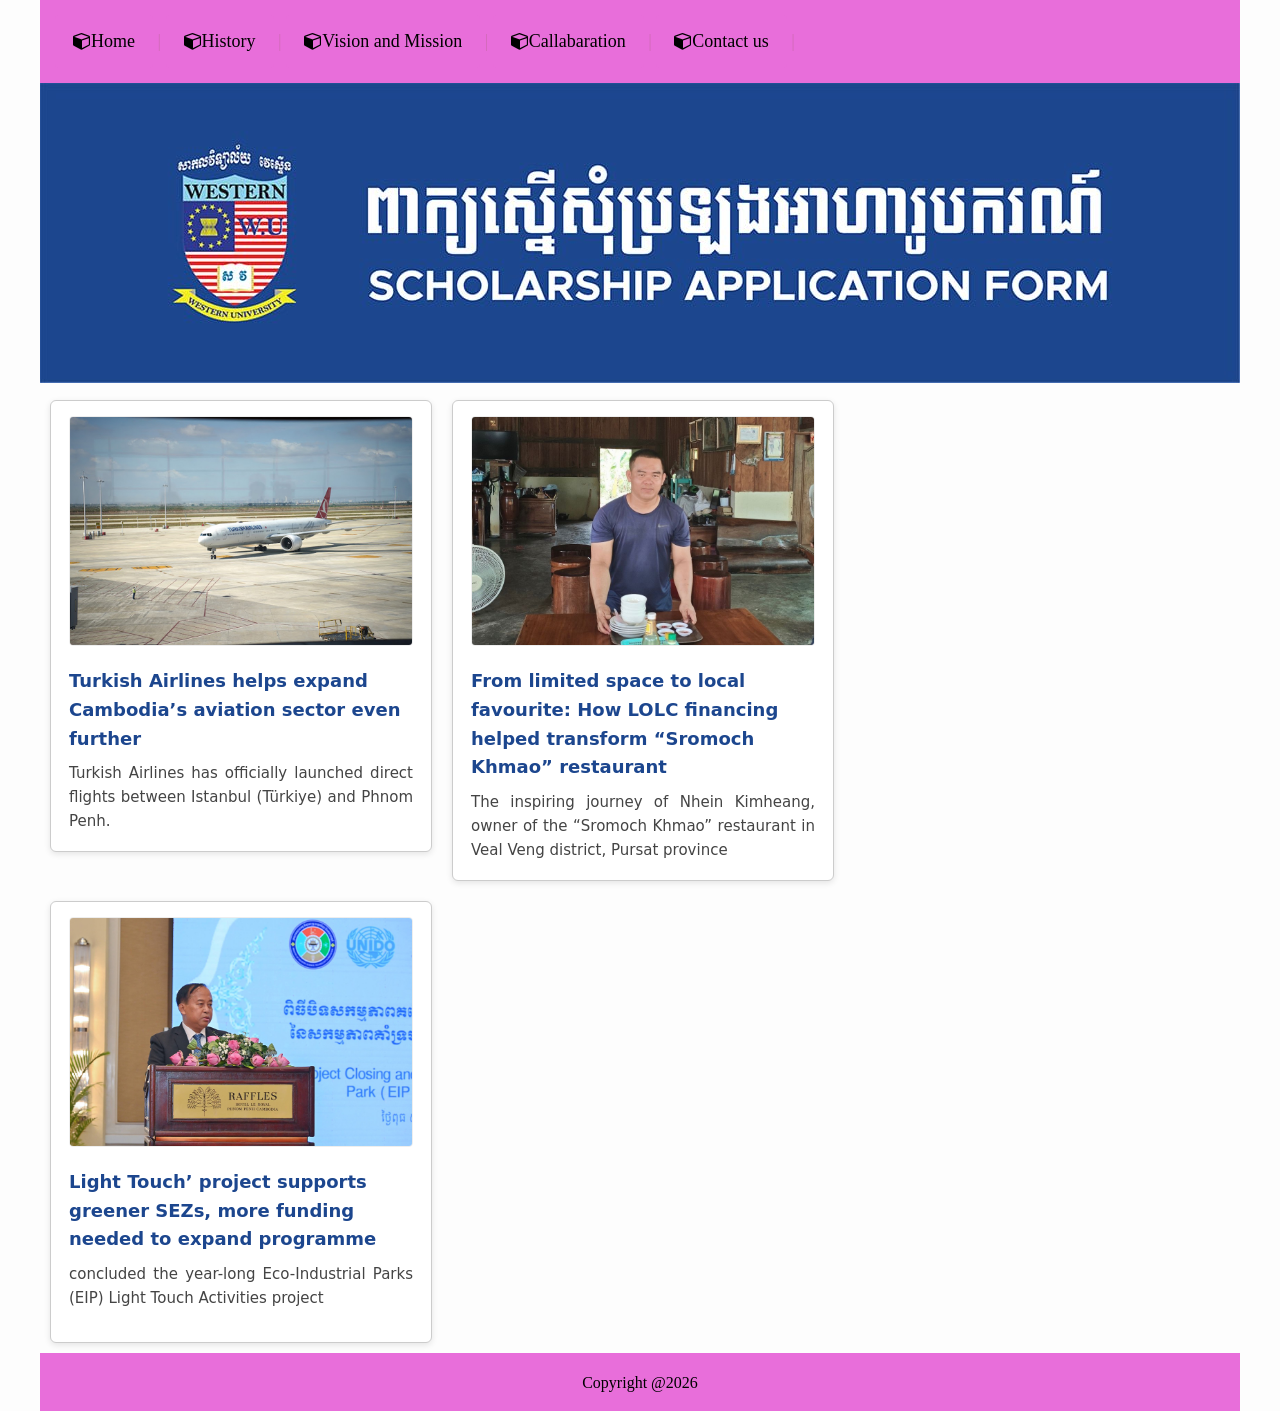
<file: index.html>
<!DOCTYPE html>
<html lang="en">
<head>
    <meta charset="UTF-8">
    <meta name="viewport" content="width=device-width, initial-scale=1.0">
    <title>Document</title>
    <link rel="stylesheet" href="Link.css">
    <link rel="stylesheet" href="https://cdnjs.cloudflare.com/ajax/libs/font-awesome/4.7.0/css/font-awesome.min.css">

</head>
<body>
      <header>
        <a href="#" class="hl"><i class="fa fa-cube">Home</i></a>
        |
        <a href="history.html" class="hl"><i class="fa fa-cube"></i>History</a>
        |
        <a href="vision_mission.html" class="hl"><i class="fa fa-cube"></i>Vision and Mission</a>
        |
        <a href="callabration.html" class="hl"><i class="fa fa-cube"></i>Callabaration</a>
        |
        <a href="contact_us.html" class="hl"><i class="fa fa-cube"></i>Contact us</a>
        |
    </header>
     <div class="tab-content">
            <img src="/Image/scholarship.jpg" alt="">
     </div>
        
    <div class="NewsFrame">
  <a href="#">
    <img src="/Image/1.jpg" alt="Turkish Airlines expands Cambodia aviation">
    <div class="title">
      Turkish Airlines helps expand Cambodia’s aviation sector even further
    </div>
    <div class="description">
      Turkish Airlines has officially launched direct flights between Istanbul (Türkiye) and Phnom Penh.
    </div>
  </a>
</div>

<div class="NewsFrame">
  <a href="#">
    <img src="/Image/2.jpg" alt="Cambodia aviation growth">
    <div class="title">
     From limited space to local favourite: How LOLC financing helped transform “Sromoch Khmao” restaurant    
    </div>
    <div class="description">
The inspiring journey of Nhein Kimheang, owner of the “Sromoch Khmao” restaurant in Veal Veng district, Pursat province    </div>
  </a>
</div>
<div class="NewsFrame">
  <a href="#">
    <img src="/Image/3.jpg" alt="Turkish Airlines expands Cambodia aviation">
  </a>
  <div class="title">
Light Touch’ project supports greener SEZs, more funding needed to expand programme  
</div>
  <div class="description">
concluded the year-long Eco-Industrial Parks (EIP) Light Touch Activities project  </div>
</div>
<footer>
    Copyright @2026
</footer>


</body>
</html>
</file>
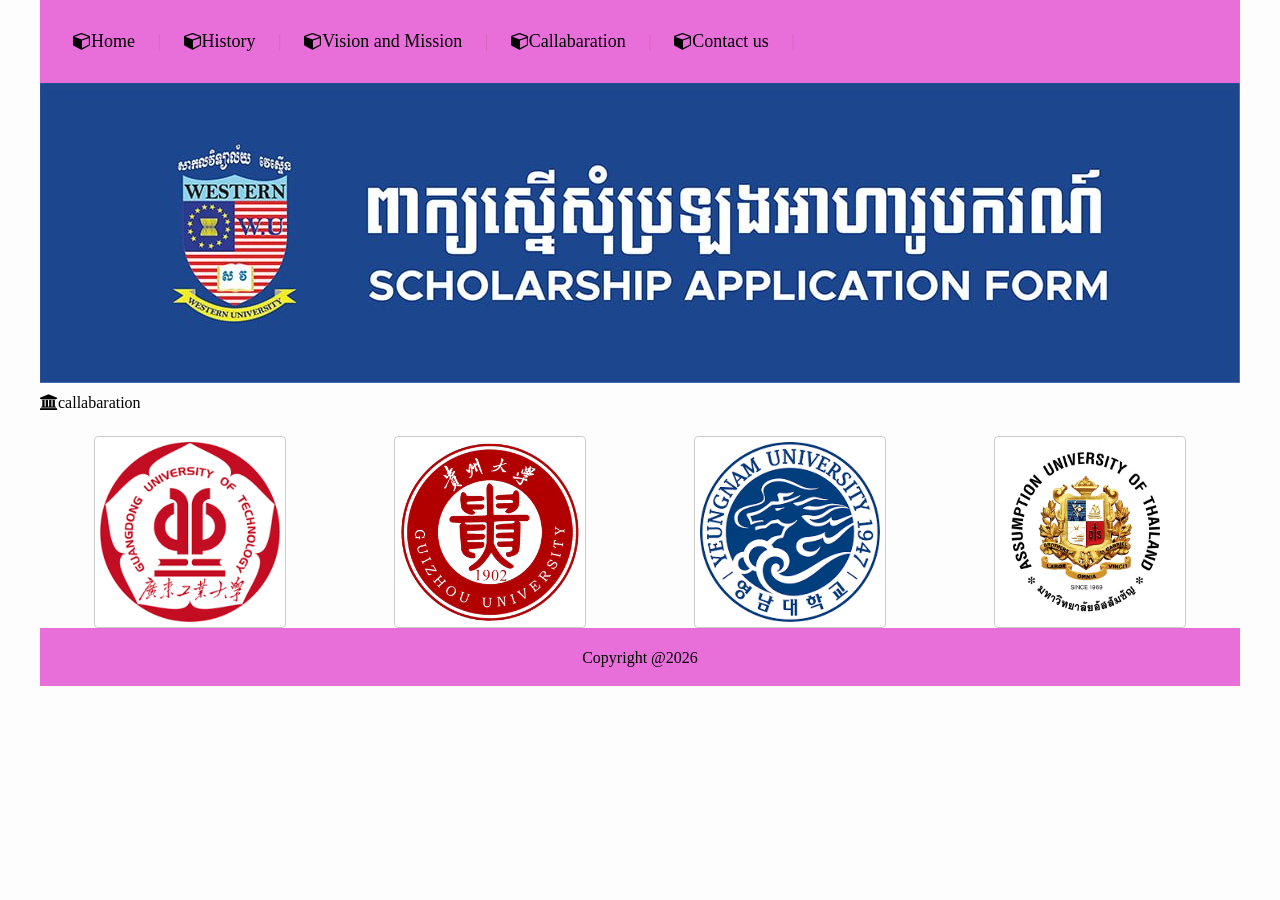
<file: callabration.html>
<!DOCTYPE html>
<html lang="en">
<head>
    <meta charset="UTF-8">
    <meta name="viewport" content="width=device-width, initial-scale=1.0">
    <title>Document</title>
    <link rel="stylesheet" href="Link.css">
      <style>
    .collab-logos {
      display: flex;
      justify-content: space-around;
      flex-wrap: wrap;
      margin-top: 20px;
    }
    .collab-logos img {
      width: 180px;
      height: auto;
      border: 1px solid #ccc;
      border-radius: 4px;
      padding: 5px;
      background-color: white;
    }
  </style>
    <link rel="stylesheet" href="https://cdnjs.cloudflare.com/ajax/libs/font-awesome/4.7.0/css/font-awesome.min.css">

</head>
<body>
      <header>
        <a href="#" class="hl"><i class="fa fa-cube">Home</i></a>
        |
        <a href="history.html" class="hl"><i class="fa fa-cube"></i>History</a>
        |
        <a href="vision_mission.html" class="hl"><i class="fa fa-cube"></i>Vision and Mission</a>
        |
        <a href="callabration.html" class="hl"><i class="fa fa-cube"></i>Callabaration</a>
        |
        <a href="contact_us.html" class="hl"><i class="fa fa-cube"></i>Contact us</a>
        |
    </header>
     <div class="tab-content">
            <img src="/Image/scholarship.jpg" alt="">
     </div>
<i class="fa fa-university">callabaration</i>
        <div class="collab-logos">
                <img src="/Image/4.png" alt="">
                <img src="/Image/5.png" alt="">
                <img src="/Image/6.png" alt="">
                <img src="/Image/7.png" alt="">
        </div>
    <footer>
    Copyright @2026
    </footer>
</body>
</html>
</file>
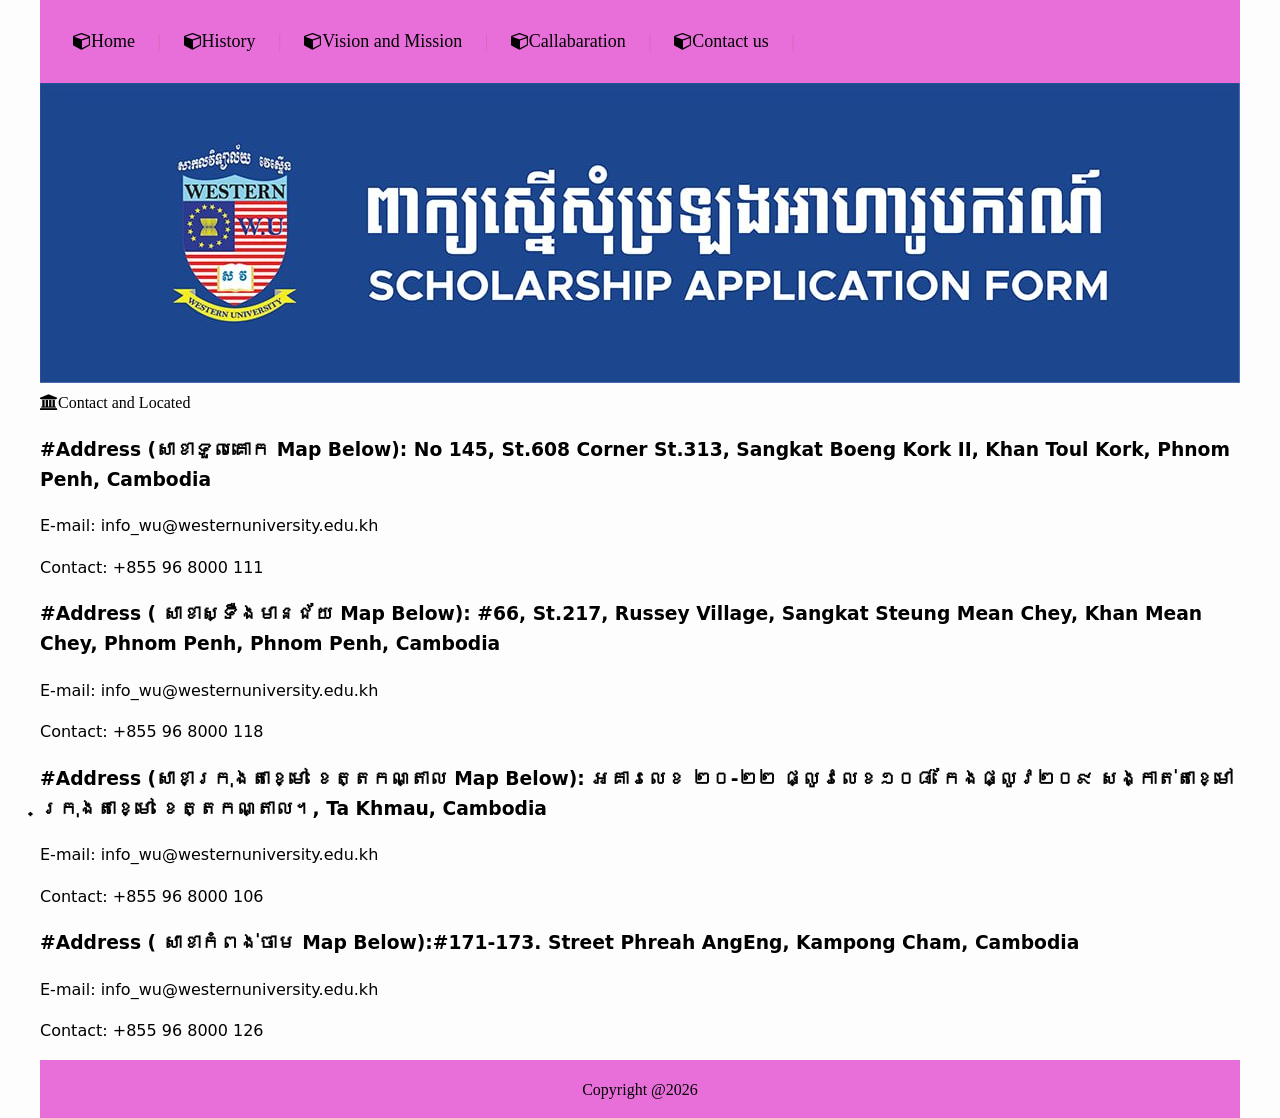
<file: contact_us.html>
<!DOCTYPE html>
<html lang="en">
<head>
    <meta charset="UTF-8">
    <meta name="viewport" content="width=device-width, initial-scale=1.0">
    <title>Document</title>
    <link rel="stylesheet" href="Link.css">
    <link rel="stylesheet" href="https://cdnjs.cloudflare.com/ajax/libs/font-awesome/4.7.0/css/font-awesome.min.css">
</head>
<body>
      <header>
        <a href="#" class="hl"><i class="fa fa-cube">Home</i></a>
        |
        <a href="history.html" class="hl"><i class="fa fa-cube"></i>History</a>
        |
        <a href="vision_mission.html" class="hl"><i class="fa fa-cube"></i>Vision and Mission</a>
        |
        <a href="callabration.html" class="hl"><i class="fa fa-cube"></i>Callabaration</a>
        |
        <a href="contact_us.html" class="hl"><i class="fa fa-cube"></i>Contact us</a>
        |
    </header>
     <div class="tab-content">
            <img src="/Image/scholarship.jpg" alt="">
     </div>
            <i class="fa fa-university">Contact and Located</i>          
            <div>
              <h3>#Address (សាខាទួលគោក Map Below): No 145, St.608 Corner St.313, Sangkat Boeng Kork II, Khan Toul Kork, Phnom Penh, Cambodia</h3>
              <p>E-mail:​ info_wu@westernuniversity.edu.kh</p>
              <p>Contact: +855 96 8000 111</p>
            </div>
            <div>
              <h3>#Address ( សាខាស្ទឺងមានជ័យ Map Below)​​: #66, St.217, Russey Village, Sangkat Steung Mean Chey, Khan Mean Chey, Phnom Penh, Phnom Penh, Cambodia</h3>
              <p>E-mail:​ info_wu@westernuniversity.edu.kh</p>
              <p>Contact: +855 96 8000 118</p>
            </div>
            <div>
                <h3>#Address (សាខាក្រុងតាខ្មៅ ខេត្តកណ្តាល Map Below)​​: អគារលេខ ២០-២២ ផ្លូវលេខ១០៨ កែងផ្លូវ២០៩ សង្កាត់តាខ្មៅ ក្រុងតាខ្មៅ ខេត្តកណ្តាល។, Ta Khmau, Cambodia</h3>
                <p>E-mail:​ info_wu@westernuniversity.edu.kh</p>
                <p>Contact: +855 96 8000 106</p>
            </div>
            <div>
                <h3>#Address ( សាខាកំពង់ចាម Map Below​)​​:#171-173. Street Phreah AngEng, Kampong Cham, Cambodia</h3>
                <p>E-mail:​ info_wu@westernuniversity.edu.kh</p>
                <p>Contact: +855 96 8000 126</p>
            </div>
   <footer>
    Copyright @2026
   </footer>
</body>
</html>
</file>
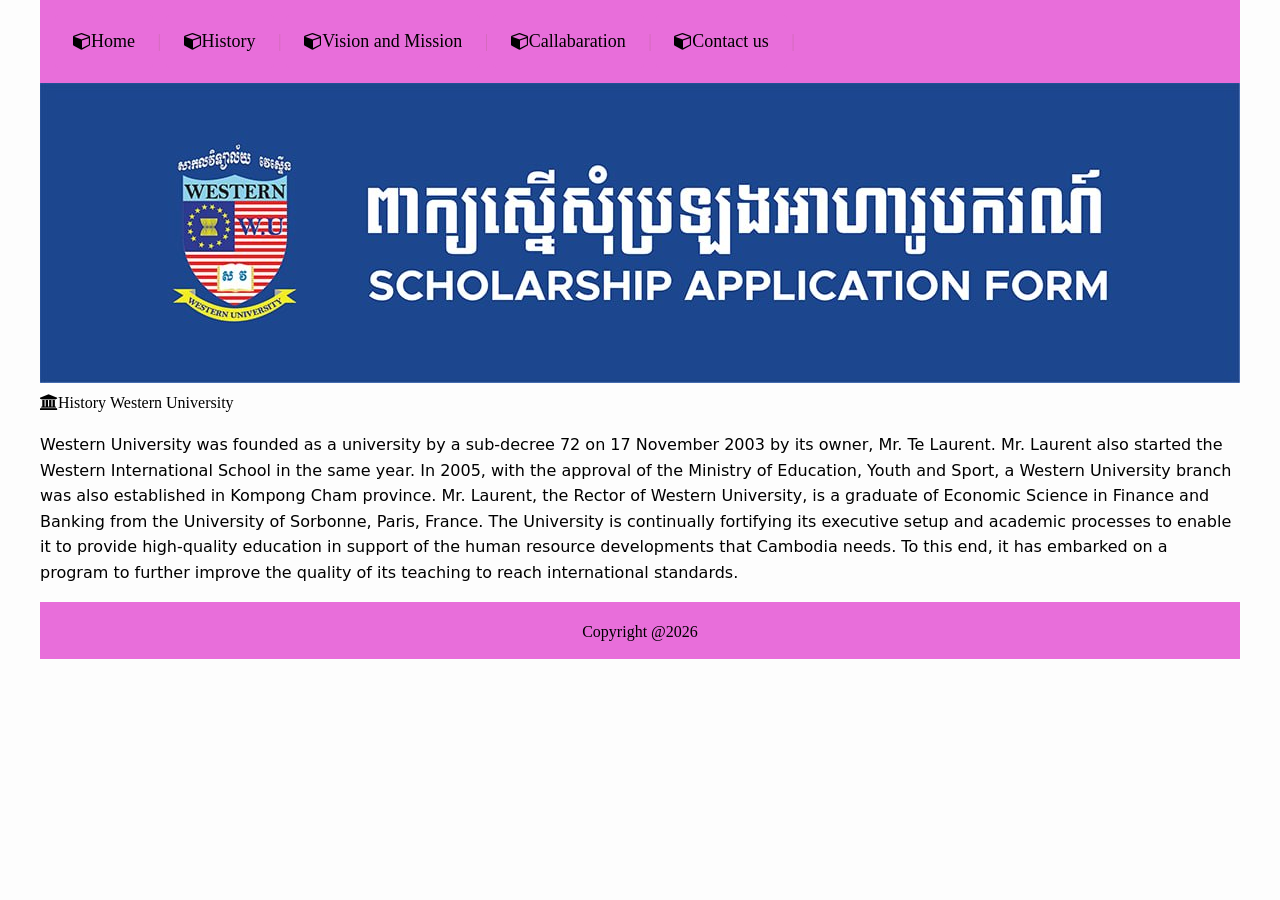
<file: history.html>
<!DOCTYPE html>
<html lang="en">
<head>
    <meta charset="UTF-8">
    <meta name="viewport" content="width=device-width, initial-scale=1.0">
    <title>Document</title>
    <link rel="stylesheet" href="Link.css">
    <link rel="stylesheet" href="https://cdnjs.cloudflare.com/ajax/libs/font-awesome/4.7.0/css/font-awesome.min.css">

</head>
<body>
      <header>
        <a href="#" class="hl"><i class="fa fa-cube">Home</i></a>
        |
        <a href="history.html" class="hl"><i class="fa fa-cube"></i>History</a>
        |
        <a href="vision_mission.html" class="hl"><i class="fa fa-cube"></i>Vision and Mission</a>
        |
        <a href="callabration.html" class="hl"><i class="fa fa-cube"></i>Callabaration</a>
        |
        <a href="contact_us.html" class="hl"><i class="fa fa-cube"></i>Contact us</a>
        |
    </header>
     <div class="tab-content">
            <img src="/Image/scholarship.jpg" alt="">
     </div>
     <i class="fa fa-university">History Western University</i>
     <p>Western University was founded as a university by a sub-decree 72 on 17 November 2003 by its owner, Mr. Te Laurent. Mr. Laurent also started the Western International School in the same year. In 2005, with the approval of the Ministry of Education, Youth and Sport, a Western University branch was also established in Kompong Cham province. Mr. Laurent, the Rector of Western University, is a graduate of Economic Science in Finance and Banking from the University of Sorbonne, Paris, France. The University is continually fortifying its executive setup and academic processes to enable it to provide high-quality education in support of the human resource developments that Cambodia needs. To this end, it has embarked on a program to further improve the quality of its teaching to reach international standards.

</p>
<footer>
    Copyright @2026
</footer>

</body>
</html>
</file>
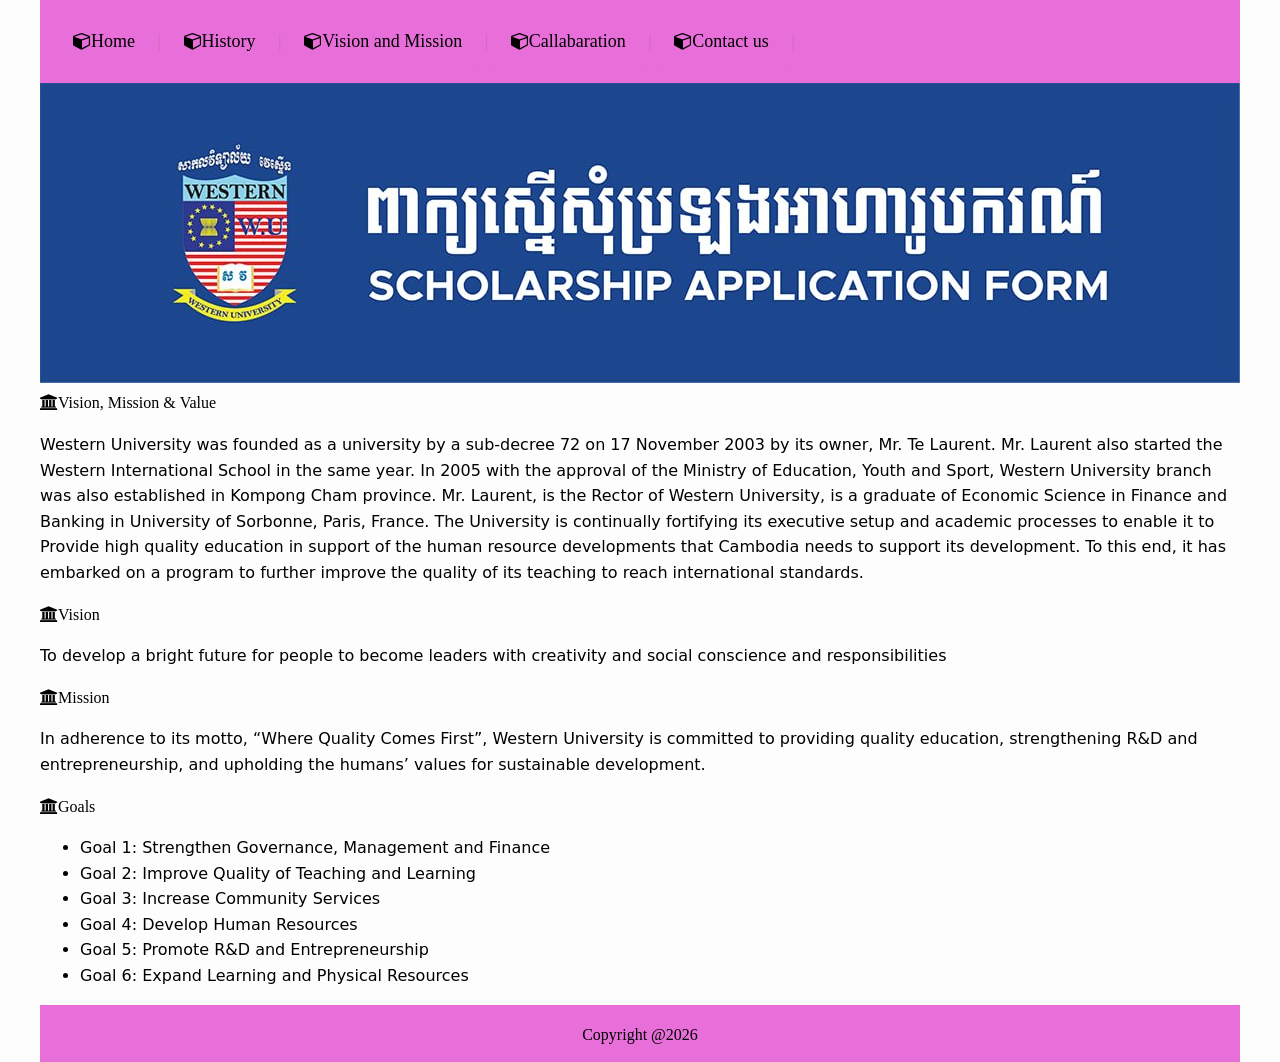
<file: vision_mission.html>
<!DOCTYPE html>
<html lang="en">
<head>
    <meta charset="UTF-8">
    <meta name="viewport" content="width=device-width, initial-scale=1.0">
    <title>Document</title>
    <link rel="stylesheet" href="Link.css">
    <link rel="stylesheet" href="https://cdnjs.cloudflare.com/ajax/libs/font-awesome/4.7.0/css/font-awesome.min.css">
</head>
<body>
      <header>
        <a href="#" class="hl"><i class="fa fa-cube">Home</i></a>
        |
        <a href="history.html" class="hl"><i class="fa fa-cube"></i>History</a>
        |
        <a href="vision_mission.html" class="hl"><i class="fa fa-cube"></i>Vision and Mission</a>
        |
        <a href="callabration.html" class="hl"><i class="fa fa-cube"></i>Callabaration</a>
        |
        <a href="contact_us.html" class="hl"><i class="fa fa-cube"></i>Contact us</a>
        |
    </header>
     <div class="tab-content">
            <img src="/Image/scholarship.jpg" alt="">
     </div>
    <i class="fa fa-university">Vision, Mission & Value</i>     
     <p>Western University was founded as a university by a sub-decree 72 on 17 November 2003 by its owner, Mr. Te Laurent. Mr. Laurent also started the Western International School in the same year. In 2005 with the approval of the Ministry of Education, Youth and Sport, Western University branch was also established in Kompong Cham province. Mr. Laurent, is the Rector of Western University, is a graduate of Economic Science in Finance and Banking in University of Sorbonne, Paris, France. The University is continually fortifying its executive setup and academic processes to enable it to Provide high quality education in support of the human resource developments that Cambodia needs to support its development. To this end, it has embarked on a program to further improve the quality of its teaching to reach international standards.</p>
<i class="fa fa-university">Vision</i>    
<p>To develop a bright future for people to become leaders with creativity and social conscience and responsibilities</p>
<i class="fa fa-university">Mission</i>
    <p>In adherence to its motto, “Where Quality Comes First”, Western University is committed to providing quality education, strengthening R&D and entrepreneurship, and upholding the humans’ values for sustainable development.</p>
<i class="fa fa-university">Goals</i>
    <p>
     <ul>
      <li>Goal 1: Strengthen Governance, Management and Finance</li>
      <li>Goal 2: Improve Quality of Teaching and Learning</li>
      <li>Goal 3: Increase Community Services</li>
      <li>Goal 4: Develop Human Resources</li>
      <li>Goal 5: Promote R&amp;D and Entrepreneurship</li>
      <li>Goal 6: Expand Learning and Physical Resources</li>
    </ul>
   </p>
   <footer>
    Copyright @2026
   </footer>


</body>
</html>
</file>
<file: Link.css>
/* General body styling */
body {
    max-width: 1200px;
    margin: 0 auto;
    font-family: system-ui, -apple-system, "Segoe UI", Roboto, "Helvetica Neue", Arial, "Noto Sans", "Liberation Sans", sans-serif, 
                 "Apple Color Emoji", "Segoe Color Emoji", "Segoe UI Symbol", "Noto Color Emoji";
    background-color: #fdfdfd;
    line-height: 1.6;
}

/* Center utility class */
.center { 
    text-align: center;
}

/* Header styling */
header {
    color: #c868abad;
    background-color: #e86eda;
    text-align: left;
    padding: 15px;
    font-family: Georgia, 'Times New Roman', Times, serif;
    font-size: 18px;
}

/* Navigation links */
a.hl:link, a.hl:visited {
    display: inline-block;
    background-color: #e86eda;
    padding: 12px 18px;
    color: black;
    text-decoration: none; 
    border-radius: 4px;
    transition: background-color 0.3s ease, color 0.3s ease;
}

a.hl:hover, a.hl:active {
    color: white;
    background-color: #e86eda;
}

/* Reset default link styles */
a:visited, a:link {
    text-decoration: none;
}

/* News frame styling */
div.NewsFrame {
    margin: 10px;
    padding: 10px;
    width: 360px;
    float: left;
    text-align: center;
    border: 1px solid #ccc;
    border-radius: 6px;
    background-color: #fff;
    box-shadow: 0 2px 6px rgba(0,0,0,0.1);
    min-height: 420px;
    transition: transform 0.3s ease;
}

div.NewsFrame:hover {
    transform: scale(1.02);
}

/* News images */
div.NewsFrame img {
    margin: 5px;
    width: 95%;
    border: 1px solid #eee;
    border-radius: 4px;
}

/* Hover effect on images */
div.NewsFrame a:hover img { 
    opacity: 0.85;
}

/* News title */
div.NewsFrame div.title {
    text-align: left;
    font-weight: bold;
    margin: 8px; 
    font-size: 18px;
    color: #1c468e;
}

/* News description */
div.NewsFrame div.description {
    text-align: justify;
    margin: 8px;
    color: #444;
    font-size: 15px;
}

/* Footer styling */
footer {
    padding: 15px;
    background-color: #e86eda;
    color: black;
    text-align: center;
    font-family: Georgia, 'Times New Roman', Times, serif;
    font-size: 16px;
    clear: both;
    border-top: 2px solid #e86eda;
}
</file>
